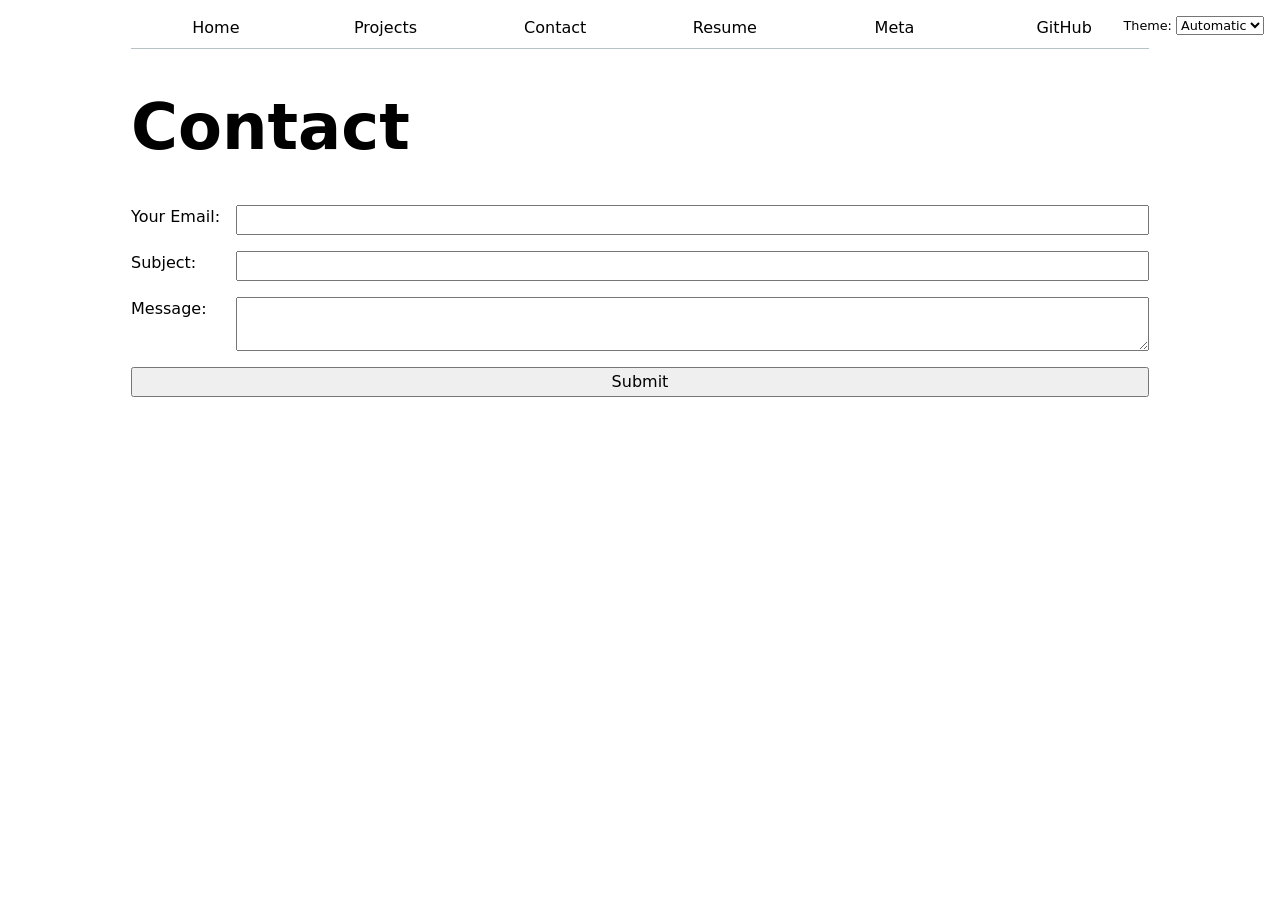
<file: contact/index.html>
<!DOCTYPE html>
<html lang="en">
<head>
    <meta charset="UTF-8">
    <meta name="viewport" content="width=device-width, initial-scale=1.0">
    <title>Contact: Personal site and portfolio</title>
    <link rel="stylesheet" href="../style.css">
    <script type="module" src="../global.js"></script>
</head>
<body>
    
    
    <h1>Contact</h1>
    <form action="mailto:svankina@ucsd.edu" method="POST" enctype="text/plain">
        
        <label>
            Your Email:
            <input type="email" name="email">
        </label>

        <label>
            Subject:
            <input name="subject">
        </label>

        <label>
            Message:
            <textarea name="body"></textarea>
        </label>

        <button>Submit</button>
    </form>
</body>
</html>
</file>
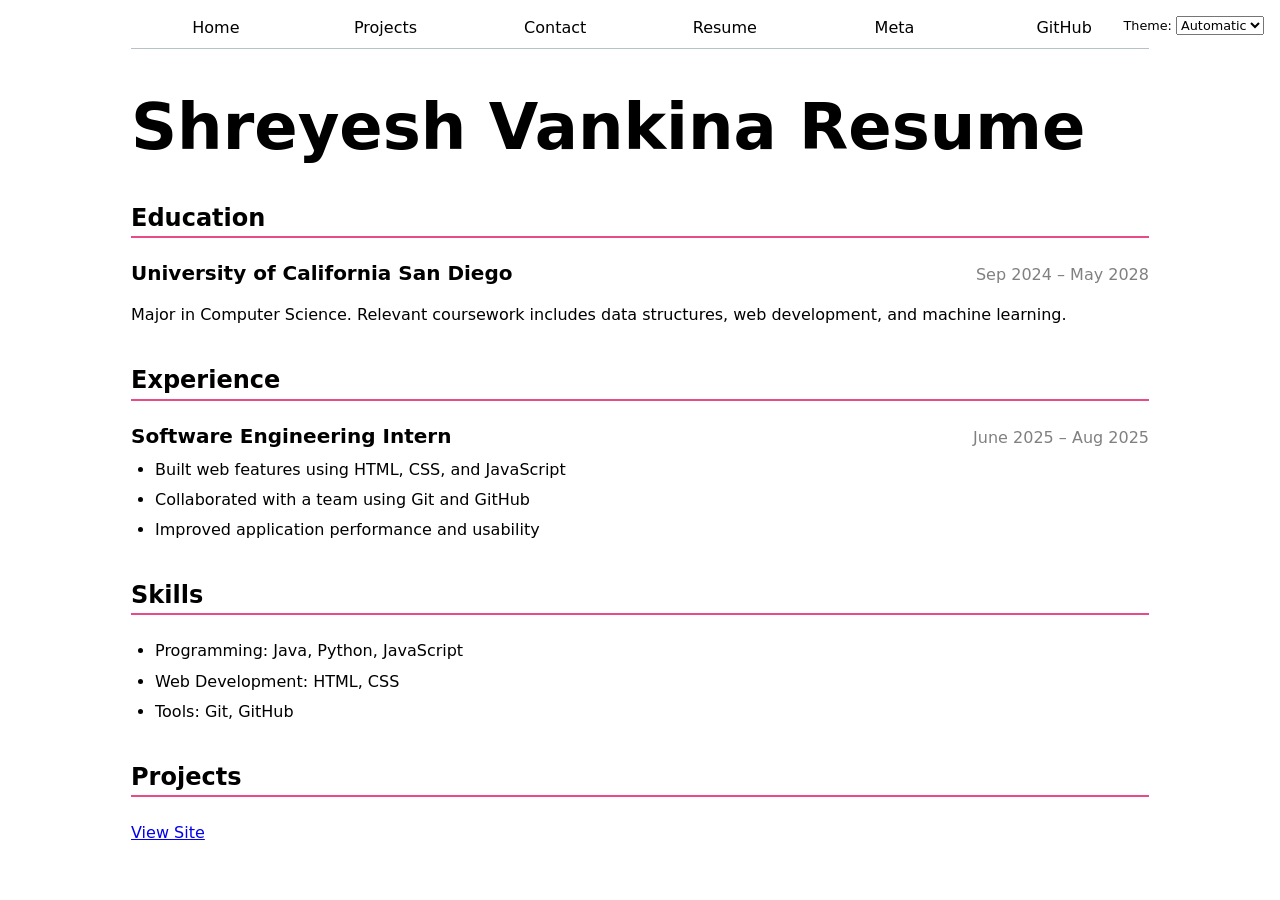
<file: resume/index.html>
<!DOCTYPE html>
<html lang="en">
<head>
    <meta charset="UTF-8">
    <meta name="viewport" content="width=device-width, initial-scale=1.0">
    <title>Resume: Personal Site and Portfolio</title>
    <link rel="stylesheet" href="../style.css">
    <script type="module" src="../global.js"></script>
</head>
<body>

    

    <h1>Shreyesh Vankina Resume</h1>

    <section>
        <h2>Education</h2>
        <article>
            <header>
                <h3>University of California San Diego</h3>
                <p>
                    <time datetime="2022-09">Sep 2024</time> – 
                    <time datetime="2026-05">May 2028</time>
                </p>
            </header>
            <p>Major in Computer Science. Relevant coursework includes data structures, web development, and machine learning.</p>
        </article>
    </section>

    <section>
        <h2>Experience</h2>
        <article>
            <header>
                <h3>Software Engineering Intern</h3>
                <p>
                    <time datetime="2025-06">June 2025</time> – 
                    <time datetime="2025-08">Aug 2025</time>
                </p>
            </header>
            <ul>
                <li>Built web features using HTML, CSS, and JavaScript</li>
                <li>Collaborated with a team using Git and GitHub</li>
                <li>Improved application performance and usability</li>
            </ul>
        </article>
    </section>

    <section>
        <h2>Skills</h2>
        <ul>
            <li>Programming: Java, Python, JavaScript</li>
            <li>Web Development: HTML, CSS</li>
            <li>Tools: Git, GitHub</li>
        </ul>
    </section>

    <section>
        <h2>Projects</h2>
        <article>
            <a href="../projects/index.html">View Site</a>
        </article>
    </section>

</body>
</html>
</file>
<file: style.css>
html {
  color-scheme: light dark;
}

:root {
  --color-accent: oklch(65% 50% 0); 
  accent-color: var(--color-accent);
}

body {
  font: 100%/1.5 system-ui;
  max-width: 100ch;
  margin-inline: max(1em, (100% - 100ch) / 2);
}

nav ul, 
nav li {
  display: contents;
}

nav {
  --border-color: oklch(50% 10% 200 / 40%);
  display: flex;
  margin-bottom: 2em;
  border-bottom: 1px solid var(--border-color);
}

nav a {
  flex: 1;
  text-decoration: none;
  color: inherit;
  text-align: center;
  padding: 0.5em;
}

nav a.current {
  border-bottom: 0.4em solid var(--border-color);
  padding-bottom: 0.1em; 
}

nav a:hover {
  border-bottom: 0.4em solid var(--color-accent);
  padding-bottom: 0.1em;
  background-color: color-mix(in oklch, var(--color-accent), canvas 85%);
}

input, textarea, button, select {
  font: inherit;
}

.color-scheme {
  position: absolute;
  top: 1rem;
  right: 1rem;
  font-size: 80%;
  font-family: inherit;
}

form {
  display: grid;
  grid-template-columns: auto 1fr;
  gap: 1em;
}

form label {
  display: grid;
  grid-template-columns: subgrid;
  grid-column: 1 / -1;
}

form button {
  grid-column: 1 / -1; 
}

h1, h2, h3, h4, h5, h6 {
  line-height: 1.1;
  text-wrap: balance;
}

h1 {
  font-size: 400%;
}

.projects {
  display: grid;
  grid-template-columns: repeat(auto-fill, minmax(15em, 1fr));
  gap: 1em;
}

.projects article {
  display: grid;
  grid-template-rows: subgrid;
  grid-row: span 3;
}

.projects article h2 {
  margin: 0; 
}

section {
  margin-bottom: 2.5em;
}

section h2 {
  border-bottom: 2px solid var(--color-accent);
  padding-bottom: 0.2em;
  margin-bottom: 1em;
}

section article {
  margin-bottom: 1.5em;
}

section article header {
  display: flex;
  justify-content: space-between;
  align-items: baseline;
  margin-bottom: 0.5em;
  flex-wrap: wrap;
  gap: 0.5em;
}

section article h3 {
  margin: 0;
  font-size: 1.25em;
}

section article header p {
  margin: 0;
  color: oklch(60% 0% 0); 
  font-weight: 500;
}

section ul {
  margin-top: 0.5em;
  padding-left: 1.5em;
}

section li {
  margin-bottom: 0.4em;
}

#profile-stats dl {
  display: grid;
  grid-template-columns: repeat(4, 1fr); 
  gap: 1em;
  text-align: center; 
}

#profile-stats dt {
  grid-row: 1; 
  color: oklch(60% 0% 0);
  font-weight: bold;
}

#profile-stats dd {
  grid-row: 2;
  margin: 0; 
  font-size: 2em;
}

.project-year {
  font-family: Baskerville, serif;
  font-variant-numeric: oldstyle-nums;
  color: oklch(60% 0% 0); 
}

#projects-pie-plot {
  max-width: 20em;
  margin-block: 2em;
  overflow: visible;
}

#projects-pie-plot:has(path:hover) path:not(:hover) {
  opacity: 0.5;
}

path {
  transition: 300ms;
  cursor: pointer;
}

.selected {
  --color: oklch(60% 45% 0) !important;
}

.selected:is(path) {
  fill: var(--color);
}

.chart-container {
    display: flex;
    align-items: center;
    gap: 2em;
    margin-bottom: 2em;
}

.legend {
    flex: 1;
    display: grid;
    grid-template-columns: repeat(auto-fill, minmax(9em, 1fr));
    gap: 1em;
    list-style: none;
    padding: 1.5em;
    margin: 0;
    border: 1px solid var(--border-color);
    border-radius: 8px;
}

.legend li {
    display: flex;
    align-items: center;
    gap: 0.5em;
    transition: 300ms;
    cursor: pointer;
}

.legend .swatch {
    display: inline-block;
    width: 1em;
    height: 1em;
    background-color: var(--color);
    border-radius: 50%;
}

#profile-stats dl, .stats {
  display: grid;
  grid-template-columns: repeat(4, 1fr); 
  gap: 1em;
  text-align: center; 
}

#profile-stats dt, .stats dt {
  grid-row: 1; 
  color: oklch(60% 0% 0);
  font-weight: bold;
}

#profile-stats dd, .stats dd {
  grid-row: 2;
  margin: 0; 
  font-size: 2em;
}

#chart svg {
  max-width: 100%;
  height: auto;
  margin-top: 1em;
}

.gridlines line {
  stroke: var(--border-color, oklch(50% 10% 200 / 20%));
  stroke-opacity: 0.5;
}

.gridlines path {
  display: none;
}

circle {
  transition: 200ms;
  transform-origin: center;
  transform-box: fill-box;
}

circle:hover {
  transform: scale(1.5);
  cursor: pointer;
}

.tooltip {
  position: fixed;
  top: 1em;
  left: 1em;
  background-color: canvas;
  border: 1px solid var(--border-color);
  border-radius: 8px;
  box-shadow: 0 4px 10px rgba(0, 0, 0, 0.2);
  padding: 1em;
  z-index: 1000;
  pointer-events: none;
}

dl.info {
  display: grid;
  grid-template-columns: max-content 1fr;
  gap: 0.5em 1em;
  margin: 0;
  transition-duration: 500ms;
  transition-property: opacity, visibility;
}

dl.info dt {
  color: oklch(60% 0% 0);
  font-weight: 500;
}

dl.info dd {
  margin: 0;
  font-weight: 600;
}

dl.info[hidden]:not(:hover, :focus-within) {
  opacity: 0;
  visibility: hidden;
  display: grid; 
}

@keyframes marching-ants {
  to {
    stroke-dashoffset: -8; 
  }
}

.selection {
  fill-opacity: 0.1;
  stroke: var(--color-accent, black);
  stroke-opacity: 0.7;
  stroke-dasharray: 5 3;
  animation: marching-ants 2s linear infinite;
}

circle.selected {
  fill: #ff6b6b;
}

#language-breakdown {
  margin-top: 2em;
}

.slider-container {
  display: flex;
  align-items: baseline;
  gap: 1em;
  margin-bottom: 2em;
}

.slider-container time {
  margin-left: auto;
  font-weight: bold;
}

#files {
  display: grid;
  grid-template-columns: 1fr 4fr;
  gap: 1em 2em;
  margin-top: 2em;
}

#files > div {
  grid-column: 1 / -1;
  display: grid;
  grid-template-columns: subgrid;
  border-bottom: 1px solid var(--border-color);
  padding-block: 0.5em;
}

#files dt {
  grid-column: 1;
}

#files dt code {
  font-size: 1.1em;
  font-weight: bold;
}

#files dt small {
  display: block;
  color: oklch(60% 0% 0);
  font-size: 0.8em;
  margin-top: 0.25em;
}

#files dd {
  grid-column: 2;
  display: flex;
  flex-wrap: wrap;
  align-items: start;
  align-content: start;
  gap: 0.2em;
  margin-left: 0;
}

.loc {
  width: 0.6em;
  aspect-ratio: 1;
  background-color: var(--color, steelblue);
  border-radius: 50%;
  transition: all 200ms;
}

@starting-style {
  .loc {
    transform: scale(0);
    opacity: 0;
  }
  circle {
    r: 0;
  }
}

#scrolly-1 {
  position: relative;
  display: flex;
  gap: 2rem;
  margin-block: 2em;
}

#scrolly-1 > * {
  flex: 1;
}

#scatter-story {
  position: relative;
}

#scatter-plot {
  position: sticky;
  top: 1rem;
  height: calc(100vh - 2rem);
  display: flex;
  flex-direction: column;
  justify-content: flex-start;
}

.step {
  min-height: 60vh;
  margin-bottom: 2rem;
  padding: 1.5rem;
  background: color-mix(in oklch, canvas, transparent 5%);
  border: 1px solid var(--border-color);
  border-radius: 8px;
  box-shadow: 0 4px 12px rgba(0, 0, 0, 0.05);
  display: flex;
  flex-direction: column;
  justify-content: center;
  transition: background-color 300ms;
}

.step.active {
  background-color: color-mix(in oklch, var(--color-accent), canvas 92%);
}
</file>
